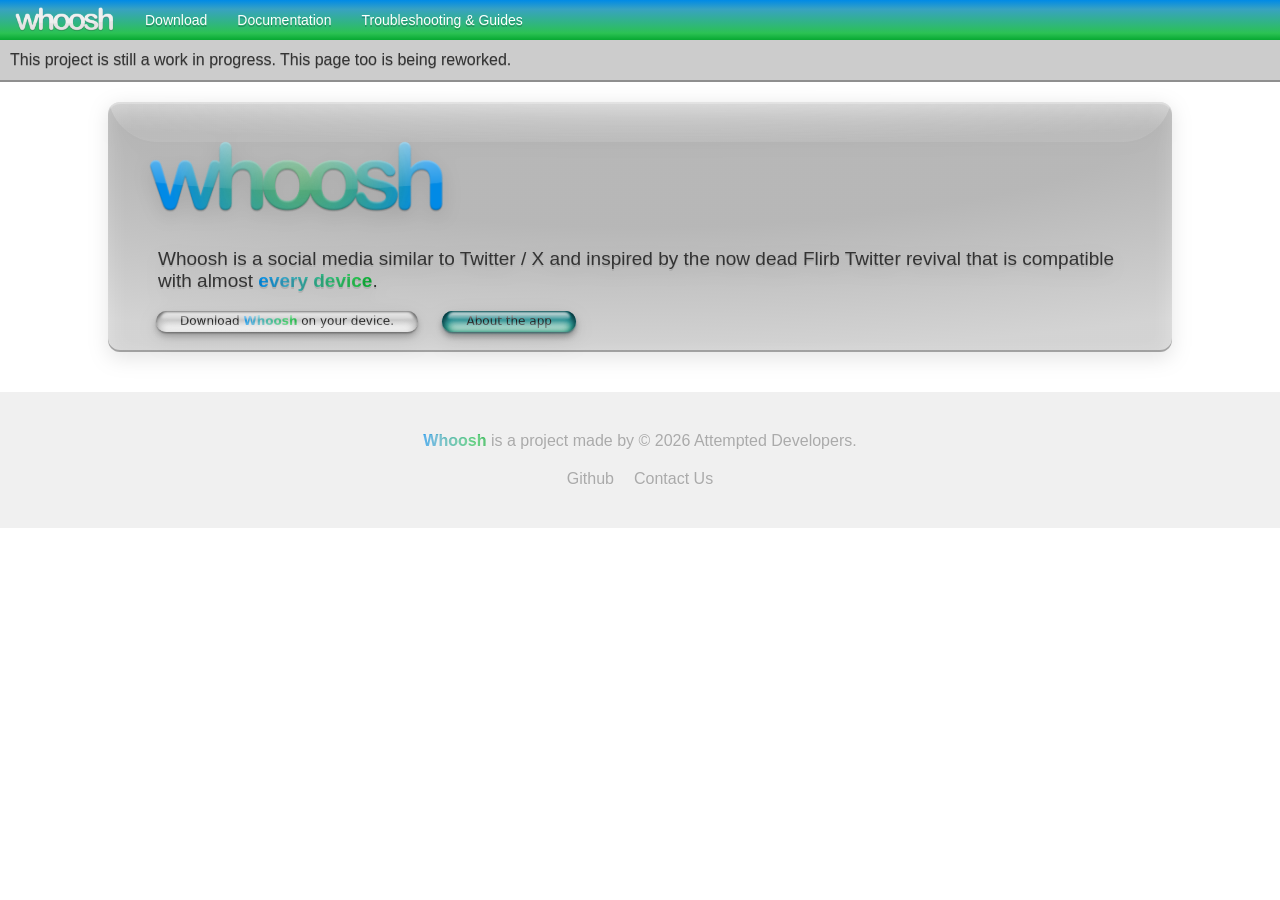
<file: website/index.html>
<!DOCTYPE html>
<html lang="en"><head>
<meta http-equiv="content-type" content="text/html; charset=UTF-8">
    <meta charset="UTF-8">
    <meta name="viewport" content="width=device-width, initial-scale=1.0">
    <title>Whoosh</title>
    <link rel="stylesheet" href="assets/styles/style.css">
    <link rel="stylesheet" href="assets/styles/aqua.css">
</head>

<body>
    <nav>
        <a href="index.html"><img src="assets/logos/logo-white.png" alt="Whoosh Logo" class="logo"></a>
        <a href="download.html">Download</a>
        <a href="about/index.html">Documentation</a>
        <a href="help/index.html">Troubleshooting &amp; Guides</a>
    </nav>
    
<div class="notif wip">
  <p>This project is still a work in progress. This page too is being reworked.</p>
</div>


<div class="hero">
  <img src="assets/logos/text-logo.png" class="hero-logo">
<p style="padding: 0px 30px;font-size: 19px;color: #333;text-shadow: 0px 2px rgba(0, 0, 0, 0.1);">Whoosh
 is a social media similar to Twitter / X and inspired by the now dead 
Flirb Twitter revival that is compatible with almost <b style="background: linear-gradient(90deg, rgba(0, 138, 230, 1) 0%, rgba(56, 162, 194, 1) 23%, rgba(43, 194, 83, 1) 83%, rgba(7, 168, 50, 1) 100%);background-clip: text;color: transparent;">every device</b>.</p>
<button onclick="document.location.href='download.html'" style="margin-left: 28px;font-size: 12px;color: black;" class="secondary">Download <b style="background: linear-gradient(90deg, rgba(0, 138, 230, 1) 0%, rgba(56, 162, 194, 1) 23%, rgba(43, 194, 83, 1) 83%, rgba(7, 168, 50, 1) 100%);background-clip: text;color: transparent;">Whoosh</b> on your device.</button>
<button onclick="document.location.href='about/index.html'" style="font-size: 12px;color: black;" class="primary aqua">About the app</button></div>

<footer>
  <p style="padding-top: 40px;"><b style="background: linear-gradient(90deg, rgba(0, 138, 230, 1) 0%, rgba(56, 162, 194, 1) 23%, rgba(43, 194, 83, 1) 83%, rgba(7, 168, 50, 1) 100%);background-clip: text;color: transparent;opacity: 80%;">Whoosh</b> is a project made by © 2026 Attempted Developers.   </p>
<p style="padding-bottom: 40px;"><a href="https://github.com/ccxrmo/Whoosh/tree/main">Github</a><a href="">Contact Us</a></p>
</footer>
</body></html>
</file>
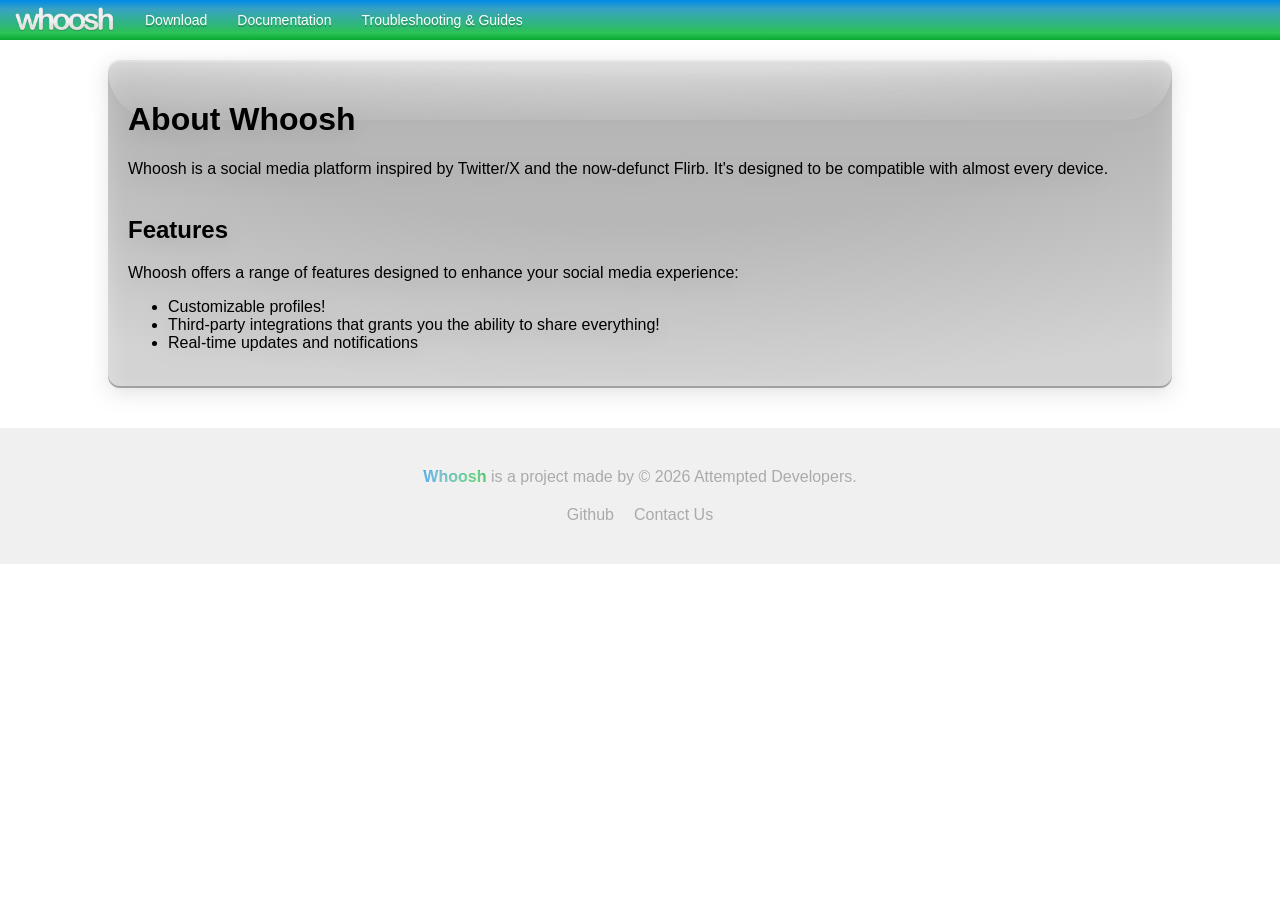
<file: website/about/index.html>
<!DOCTYPE html>
<html lang="en">
<head>
    <meta charset="UTF-8">
    <meta name="viewport" content="width=device-width, initial-scale=1.0">
    <title>Whoosh - Documentation</title>
    <link rel="stylesheet" href="../assets/styles/style.css">
</head>
<body>
    <nav>
        <a href="../index.html"><img src="../assets/logos/logo-white.png" alt="Whoosh Logo" class="logo"></a>
        <a href="../download.html">Download</a>
        <a href="index.html">Documentation</a>
        <a href="../help/index.html">Troubleshooting & Guides</a>
    </nav>

<div class="about">
  <h1>About Whoosh</h1>
  <p>Whoosh is a social media platform inspired by Twitter/X and the now-defunct Flirb. It's designed to be compatible with almost every device.
    <br><br>
    <h2>Features</h2>
    <p>Whoosh offers a range of features designed to enhance your social media experience:</p>
    <ul>
      <li>Customizable profiles!</li>
      <li>Third-party integrations that grants you the ability to share everything!</li>
      <li>Real-time updates and notifications</li>
    </ul>
  </p>
</div>

    <footer>
  <p style="padding-top: 40px;"><b style="background: linear-gradient(90deg, rgba(0, 138, 230, 1) 0%, rgba(56, 162, 194, 1) 23%, rgba(43, 194, 83, 1) 83%, rgba(7, 168, 50, 1) 100%);background-clip: text;color: transparent;opacity: 80%;">Whoosh</b> is a project made by © 2026 Attempted Developers.   </p>
<p style="padding-bottom: 40px;"><a href="https://github.com/ccxrmo/Whoosh/tree/main">Github</a><a href="">Contact Us</a></p>
</footer>
</body>
</html>
</file>
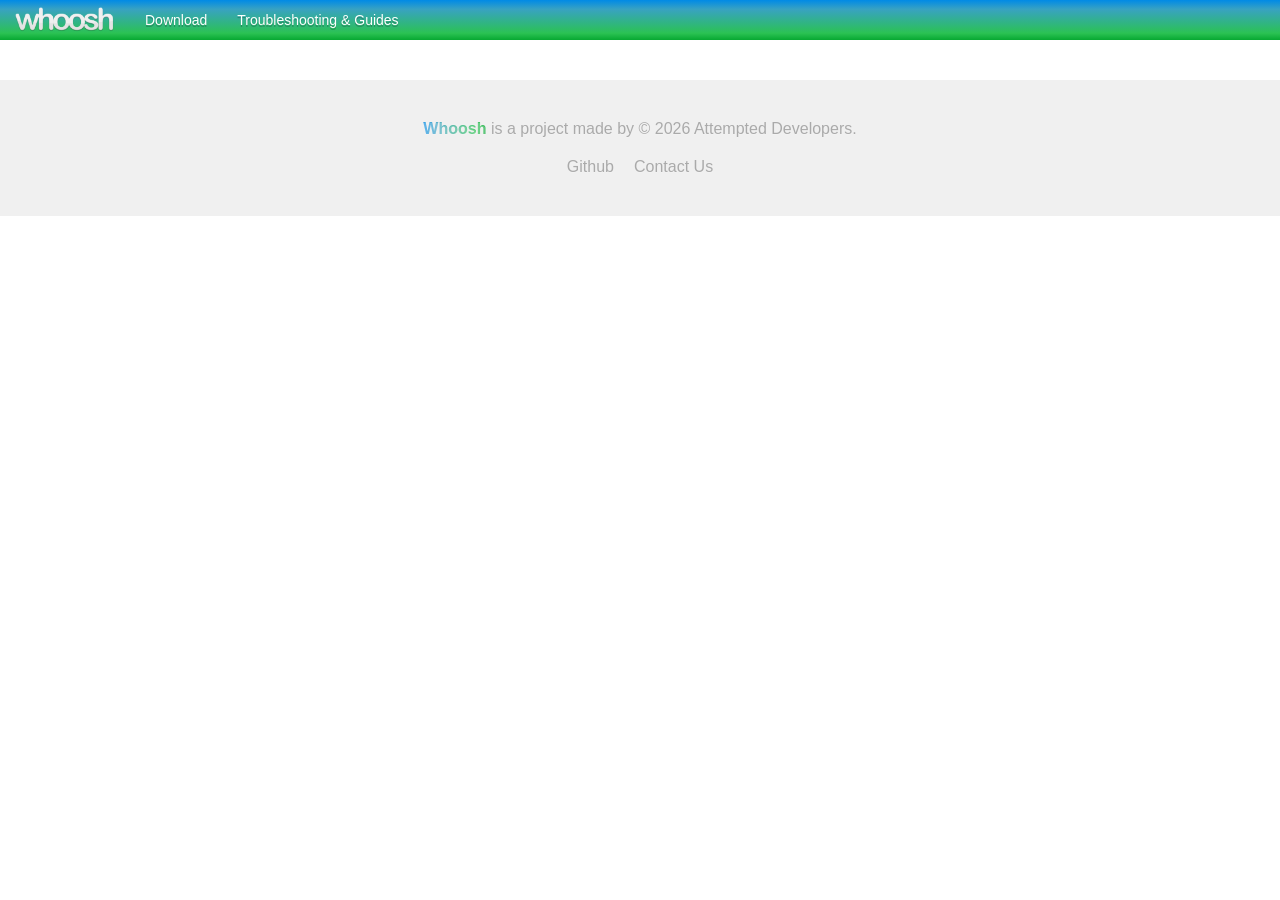
<file: website/help/index.html>
<!DOCTYPE html>
<html lang="en">
<head>
    <meta charset="UTF-8">
    <meta name="viewport" content="width=device-width, initial-scale=1.0">
    <title>Whoosh - Troubleshooting & Guides</title>
    <link rel="stylesheet" href="../assets/styles/style.css">
</head>
<body>
    <nav>
        <a href="../index.html"><img src="../assets/logos/logo-white.png" alt="Whoosh Logo" class="logo"></a>
        <a href="../download.html">Download</a>
        <a href="index.html">Troubleshooting & Guides</a>
    </nav>
    <footer>
  <p style="padding-top: 40px;"><b style="background: linear-gradient(90deg, rgba(0, 138, 230, 1) 0%, rgba(56, 162, 194, 1) 23%, rgba(43, 194, 83, 1) 83%, rgba(7, 168, 50, 1) 100%);background-clip: text;color: transparent;opacity: 80%;">Whoosh</b> is a project made by © 2026 Attempted Developers.   </p>
<p style="padding-bottom: 40px;"><a href="https://github.com/ccxrmo/Whoosh/tree/main">Github</a><a href="">Contact Us</a></p>
</footer>
</body>
</html>
</file>
<file: website/assets/styles/style.css>
/* FONTS */

@font-face {
    font-family: 'ArialRoundedBold';
    src: url('../fonts/ArialRoundedBold.ttf') format('truetype');
}

/* STYLES */

body {
    margin: 0;
    padding: 0;
    font-family: Arial, sans-serif;
}

nav {
    background: linear-gradient(180deg, rgba(0, 138, 230, 1) 0%, rgba(56, 162, 194, 1) 23%, rgba(43, 194, 83, 1) 83%, rgba(7, 168, 50, 1) 100%);
    filter: progid:DXImageTransform.Microsoft.gradient(startColorstr="#008AE6", endColorstr="#07A832", GradientType=0);
    color: black;
    height: 40px;
    display: flex;
    animation: alternate-colors ease-in-out 5s infinite;
}

nav a {
    color: white;
    text-decoration: none;
    align-self: center;
    padding: 0px 15px;
    text-shadow: 0px 2px rgba(0, 0, 0, 0.2);
    font-size: 14px;
}

nav a:hover {
    text-decoration: underline;
}

.logo {
    width: 100px;
    height: auto;
}

.hero-logo {
    width: 300px;
    height: auto;
    margin-left: 20px;
    display: block;
    margin-bottom: 20px;
}

.hero h1 {
    display: flex;
    font-weight: normal;
    margin-bottom: 2px;
}

.hero h1 img {
    height: 1.5em;
    margin-left: 10px;
    position: relative;
    top: -10px;
}

.hero h1 * {
    align-self: center;
}

.hero {
    margin: 20px auto;
    padding: 20px;
    width: 80%;
    box-shadow: inset 0px 2px 0px rgba(255, 255, 255, 0.25), inset 0px -2px 0px rgba(0, 0, 0, 0.25);
    filter: drop-shadow(0px 6px 10px rgba(0, 0, 0, 0.25));
    background: radial-gradient(100% 100% at 50% 0%, rgba(113, 113, 113, 0.4) 50%, rgba(183, 183, 183, 0.4) 100%);
    border-radius: 12px;
    position: relative;
    overflow: hidden;
}

.hero:after {
    content: '';
    position: absolute;
    top: -60px;
    left: 0;
    width: 100%;
    height: 100px;
    background: radial-gradient(100% 100% at 50% 0%, rgba(255, 255, 255, 0.5) 50%, rgba(255, 255, 255, 0.1) 100%);
    border-radius: 12px;
    pointer-events: none;
    border-radius: 100px;
    z-index: -1;
}

footer {
    width: -webkit-fill-available;
    margin-top: 40px;
    background-color: #f0f0f0;
    display: flex;
    flex-direction: column;
    color: #aaa;
    text-shadow: 0px 1px rgba(255, 255, 255, 0.2); 
}

footer * {
    align-self: center;
}

footer a {
    padding: 0px 10px;
    color: #aaa;
    text-decoration: none;
}

footer a:hover {
    text-decoration: underline;
    color: #666;
}

footer p {
    margin: 0;
    padding-bottom: 20px
}

/* DOWNLOAD */

.platforms {
    display: flex;
    gap: 20px;
    margin-bottom: 20px;
    flex-direction: column;
}

.platforms a {
    display: flex;
    align-items: center;
    text-decoration: none;
    color: black;
    padding: 10px;
    background: rgba(255, 255, 255, 0.3);
    border-radius: 8px;
    box-shadow: 0px 2px 5px rgba(0, 0, 0, 0.1);
    transition: all ease 0.2s;
    position: relative;
    overflow: hidden;
}

.platforms a:after {
    content: '';
    width: 100%;
    height: 100px;
    background: radial-gradient(100% 100% at 50% 0%, rgba(255, 255, 255, 0.5) 50%, rgba(255, 255, 255, 0.2) 100%);
    border-radius: 12px;
    position: absolute;
    pointer-events: none;
    top: -60px;
    left: 0;
}

.platforms.ios {
    background: linear-gradient();
}

.platforms.android {
    background: linear-gradient();
}

/* NOTIFICATIONS */

.notif {
    width: -webkit-fill-available;
    height: 40px;
    display: flex;
    background: rgba(0, 0, 0, 0.2);
    border-bottom: 2px solid rgba(0, 0, 0, 0.3);
}

.notif p {
    margin: 0;
    align-self: center;
    color: #333;
    text-shadow: 0px 1px rgba(0, 0, 0, 0.2);
    padding-left: 10px;
}

.about {
    padding: 20px;
    background: radial-gradient(100% 100% at 50% 0%, rgba(113, 113, 113, 0.4) 50%, rgba(183, 183, 183, 0.4) 100%);
    border-radius: 12px;
    box-shadow: inset 0px 2px 0px rgba(255, 255, 255, 0.25), inset 0px -2px 0px rgba(0, 0, 0, 0.25);
    filter: drop-shadow(0px 6px 10px rgba(0, 0, 0, 0.25));
    margin: 20px auto;
    width: 80%;
    position: relative;
    overflow: hidden;
}

.about:after {
    content: '';
    position: absolute;
    top: -40px;
    left: 0;
    width: 100%;
    height: 100px;
    background: radial-gradient(100% 100% at 50% 0%, rgba(255, 255, 255, 0.5) 50%, rgba(255, 255, 255, 0.1) 100%);
    border-radius: 12px;
    pointer-events: none;
    border-radius: 100px;
    z-index: -1;
}
</file>
<file: website/assets/styles/aqua.css>
/* BUTTON BASE */

button {
	 grid-row: 1;
	 font-size: 1rem;
	 font-family: "myriad-pro", system-ui;
	 height: 1.75em;
	 padding: 0 2em;
	 min-width: 6em;
	 border-radius: 1000px;
	 position: relative;
	 overflow: hidden;
	 cursor: default;
	 outline: none;
  	border: none;
  	margin: 0px 10px;
	transition: all ease 0.2s;
	color: black;
}

button:hover {
  cursor: pointer;
}

button:active {
	transform: translateY(4px);
}

/* COLOR BASE */

 button.primary {
	 background: linear-gradient(rgba(0, 65, 184, 0.625), rgba(45, 115, 199, 0.625), rgba(33, 160, 196, 0.625));
	 box-shadow: 0 0.375em 0.5em rgba(0, 0, 0, 0.3), 0 0.125em 0.125em rgba(0, 78, 187, 0.5), inset 0 0.25em 0.5em rgba(0, 17, 49, 0.8), inset 0 0.375em 0.5em 0.25em rgba(0, 78, 187, 0.75);
}

 button.primary:focus, button.primary:active {
	 box-shadow: 0 0.375em 0.5em rgba(0, 0, 0, 0.3), 0 0.125em 0.125em rgba(0, 78, 187, 0.5), inset 0 0.25em 0.5em rgba(0, 17, 49, 0.8), inset 0 0.375em 0.5em 0.25em rgba(0, 78, 187, 0.75), 0 0 0.5em rgba(52, 106, 227, 0.5);
}

button.secondary {
	 background: linear-gradient(rgba(160, 160, 160, 0.625), rgba(255, 255, 255, 0.625));
	 box-shadow: 0 0.375em 0.5em rgba(0, 0, 0, 0.2), 0 0.125em 0.125em rgba(0, 0, 0, 0.3), inset 0 0.25em 0.25em rgba(0, 0, 0, 0.4), inset 0 0.375em 0.5em 0.25em #bbb;
}

 button.secondary:focus, button.secondary:active {
	 box-shadow: 0 0.375em 0.5em rgba(0, 0, 0, 0.2), 0 0.125em 0.125em rgba(0, 0, 0, 0.3), inset 0 0.25em 0.25em rgba(0, 0, 0, 0.4), inset 0 0.375em 0.5em 0.25em #bbb, 0 0 0.5em rgba(0, 0, 0, 0.25);
}

/* COLOR ROTATION */

button.aqua {filter: hue-rotate(317deg);}
button.orange {filter: hue-rotate(165deg);}
button.purple {filter: hue-rotate(70deg);}
button.magenta {filter: hue-rotate(101deg);}
button.pink {filter: hue-rotate(129deg);}

/* AQUA EFFECT */

button:before {
	 content: '';
	 position: absolute;
	 left: 50%;
	 transform: translateX(-50%);
	 height: 33%;
	 background: linear-gradient(rgba(255, 255, 255, 0.9), rgba(255, 255, 255, 0.3));
	 width: calc(100% - 0.875em);
	 border-radius: 2em 2em 0.5em 0.5em;
	 top: 5%;
	 filter: blur(1px);
	 z-index: 2;
}

button:after {
	 content: '';
	 position: absolute;
	 left: 50%;
	 transform: translateX(-50%);
	 height: 33%;
	 background: linear-gradient(rgba(255, 255, 255, 0.2), #fff);
	 width: calc(100% - 1.25em);
	 border-radius: 0.75em;
	 bottom: 10%;
	 filter: blur(3px);
}

/* BUTTON TEXT */

button span {
	 position: relative;
	 top: -1px;
	 z-index: 1;
	 letter-spacing: 0.0375em;
}

button.primary span {
	 text-shadow: 0 0.25em 0.2em rgba(30, 77, 161, 0.5);
}

button.secondary span {
	 text-shadow: 0 0.25em 0.2em rgba(0, 0, 0, 0.25);
}
</file>
